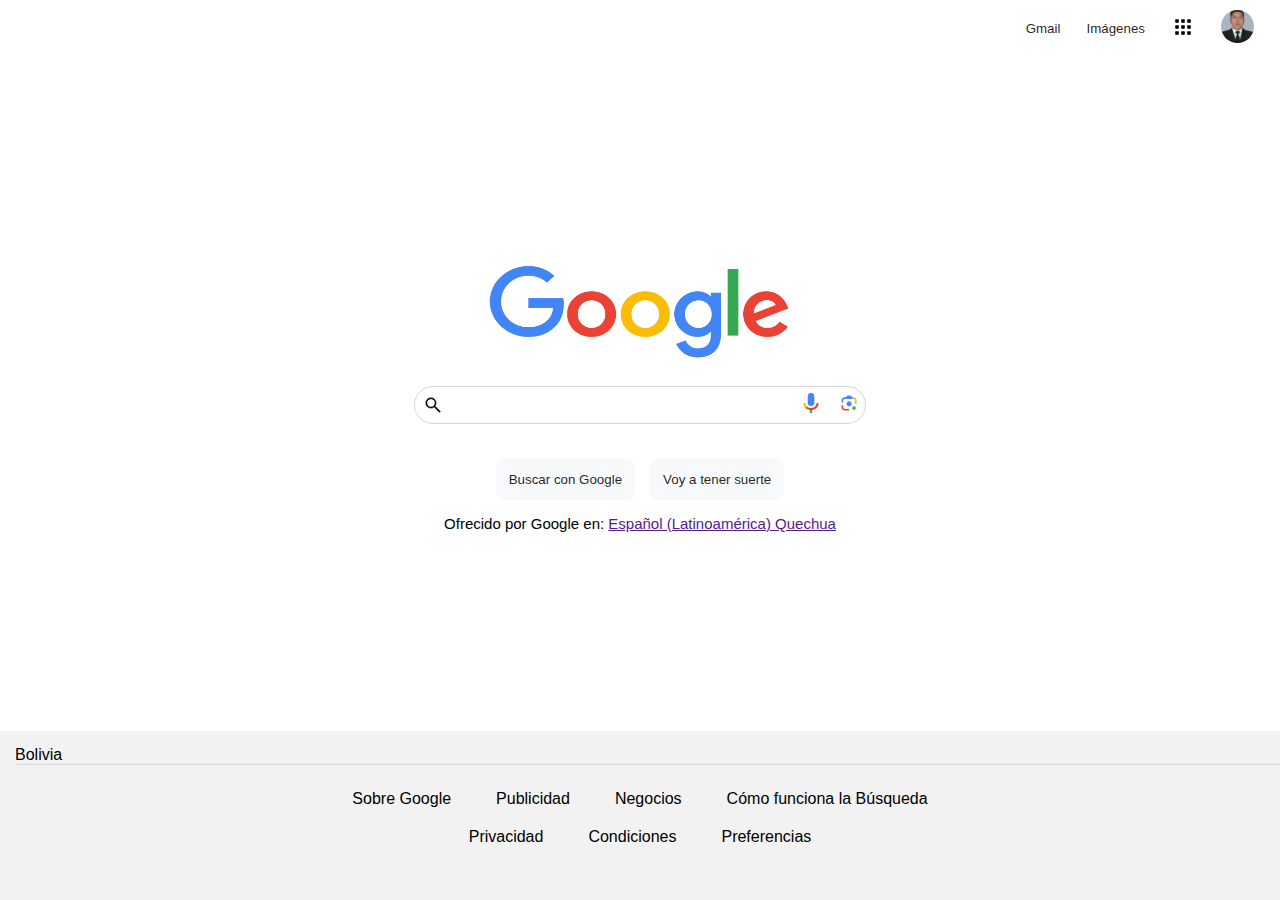
<file: Clone Google/index.html>
<!DOCTYPE html>
<html lang="es">
  <head>
    <meta charset="UTF-8" />
    <meta name="viewport" content="width=device-width, initial-scale=1.0" />
    <link rel="stylesheet" href="./styles/style.css" />
    <title>Clon Google</title>
  </head>
  <body>
    <div id="main-container">
      <!-- seccion 1 -->
      <header>
        <div id="options-container">
          <button class="button"><a href="">Gmail</a></button>
          <button class="button"><a href="">Imágenes</a></button>
          <button class="button">
            <a href=""
              ><img id="apps-icons" src="./assets/icons/apps.png" alt="apps"
            /></a>
          </button>
          <button class="button">
            <a href=""
              ><img
                id="profile-image"
                src="./assets/images/profile.jpg"
                alt="image profile"
            /></a>
          </button>
        </div>
      </header>
      <!-- seccion 2 -->
      <main>
        <img id="logo-google" src="./assets/images/google.png" alt="" />
        <section id="search-container">
          <img
            style="padding: 8px"
            class="icon-search"
            src="./assets/icons/search.png"
            alt=""
          />
          <input id="search-input" type="text" />
          <button class="button">
            <a href=""
              ><img
                class="icon-search"
                src="./assets/icons/search-voz.png"
                alt=""
            /></a>
          </button>
          <button class="button">
            <a href=""
              ><img
                class="icon-search"
                src="./assets/icons/search-image.png"
                alt="buscar por imagen"
            /></a>
          </button>
        </section>
        <section id="seccion-button">
          <button class="button-container">
            <a href="">Buscar con Google</a>
          </button>
          <button class="button-container">
            <a href="">Voy a tener suerte</a>
          </button>
        </section>
        <span style="font-weight: 90; font-size: 15px"
          >Ofrecido por Google en:
          <a href=""
            ><strong style="font-weight: 90; font-size: 15px"
              >Español (Latinoamérica) Quechua</strong
            ></a
          ></span
        >
      </main>
      <!-- seccion 3 -->
      <footer>
        <section id="country">Bolivia</section>
        <section class="footer-links">
          <a href="">Sobre Google</a>
          <a href="">Publicidad</a>
          <a href="">Negocios</a>
          <a href="">Cómo funciona la Búsqueda</a>
        </section>
        <section class="footer-links">
          <a href="">Privacidad</a>
          <a href="">Condiciones</a>
          <a href="">Preferencias</a>
        </section>
      </footer>
    </div>
  </body>
</html>
</file>
<file: Clone Google/styles/style.css>
body {
  margin: 0px;
  padding: 0px;
  height: 100vh;
  width: 100vw;
  overflow-x: hidden;
  /* background-color: darkgrey; */
  font-family: Arial, Helvetica, sans-serif;
}
#main-container {
  /* background-color: rgb(179, 27, 27); */
  height: 100%;
  width: 100%;
  display: flex; /* flex= */
  flex-direction: column; /* column= eje y; row= eje x */
  justify-content: space-between; /* eje principal */
  align-items: center;
}

header {
  /* background-color: blue; */
  width: 100%;
  height: 10%;
  display: flex;
  flex-direction: row;
  justify-content: right;
  height: 60px;
}

#options-container {
  display: flex;
  flex-direction: row;
  justify-content: right;
  align-items: center;
  gap: 14px;
  padding-right: 20px;
}
#apps-icons {
  height: 24px;
  width: 24px;
}
#profile-image {
  border-radius: 20px;
  height: 33px;
  width: 33px;
}
.button a {
  text-decoration: none;
  color: rgba(0, 0, 0, 0.87);
}

main {
  /* background-color: yellow; */
  width: 100%;
  height: 80%;
  display: flex;
  flex-direction: column;
  align-items: center;
  justify-content: center;
}

#logo-google {
  height: 110px;
  width: 318px;
  margin-bottom: 20px;
}
#search-container {
  display: flex;
  gap: 6px;
  align-items: center;
  background-color: none;
  border-radius: 20px;
  border: 1px solid rgb(215, 214, 214);
  width: 450px;
  margin-bottom: 20px;
}
.button {
  background-color: transparent;
  border: none;
}
#search-input {
  background-color: transparent;
  border: none;
  outline: none;
  width: 100%;
}
.icon-search {
  width: 20px;
  height: 20px;
}
#seccion-button {
  display: flex;
  flex-direction: row;
  gap: 15px;
  margin: 15px;
}
#seccion-button a {
  text-decoration: none;
  color: rgba(0, 0, 0, 0.87);
}
.button-container {
  border: 1px solid #f8f9fa;
  border-radius: 8px;
  background-color: #f8f9fa;
  padding: 12px;
  color: whitesmoke;
}

footer {
  background-color: #f2f2f2;
  width: 100%;
  height: 20%;
  display: flex;
  flex-direction: column;
}
.footer-links {
  display: flex;
  flex-direction: row;
  align-items: center;
  justify-content: center;
  gap: 25px;
}
#country {
  border-bottom: 1px solid rgb(215, 214, 214);
  width: 100%;
  margin: 15px;
}
.footer-links a {
  margin: 10px;
  text-decoration: none;
  color: black;
}
</file>
